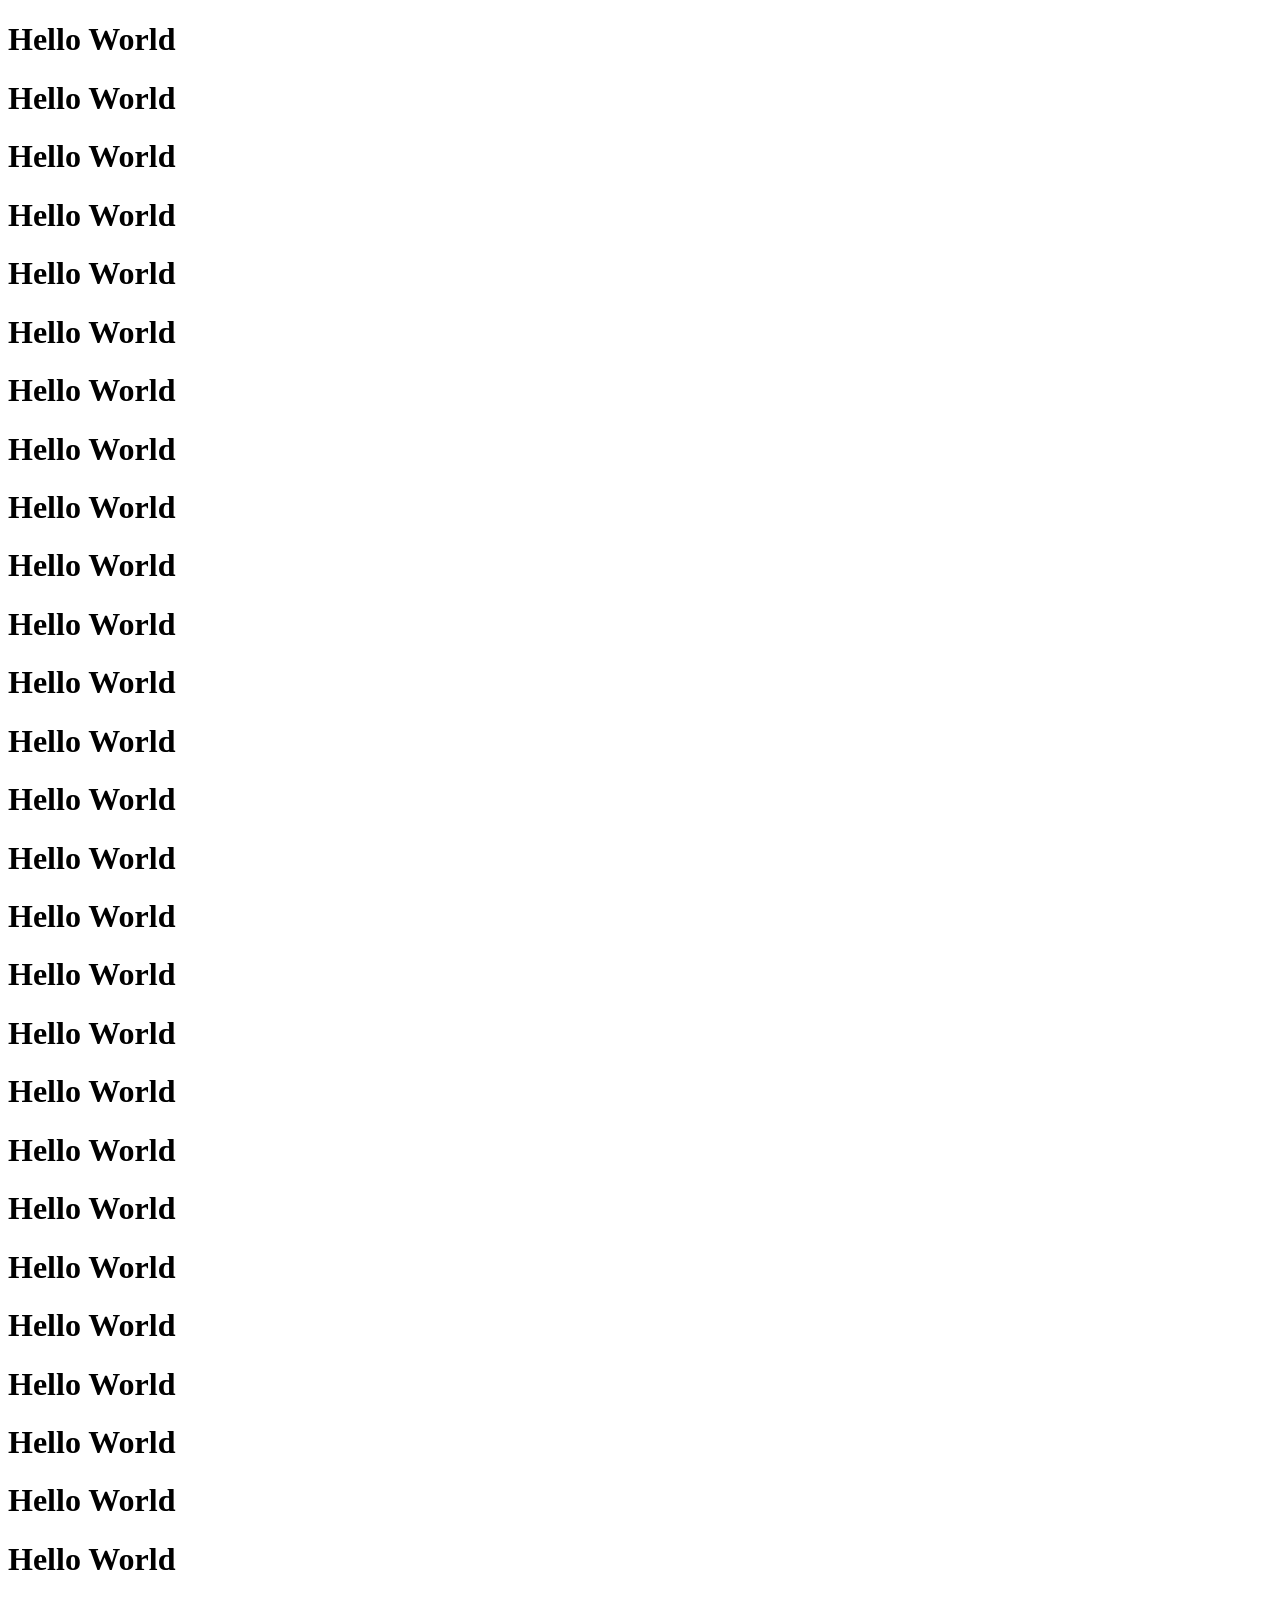
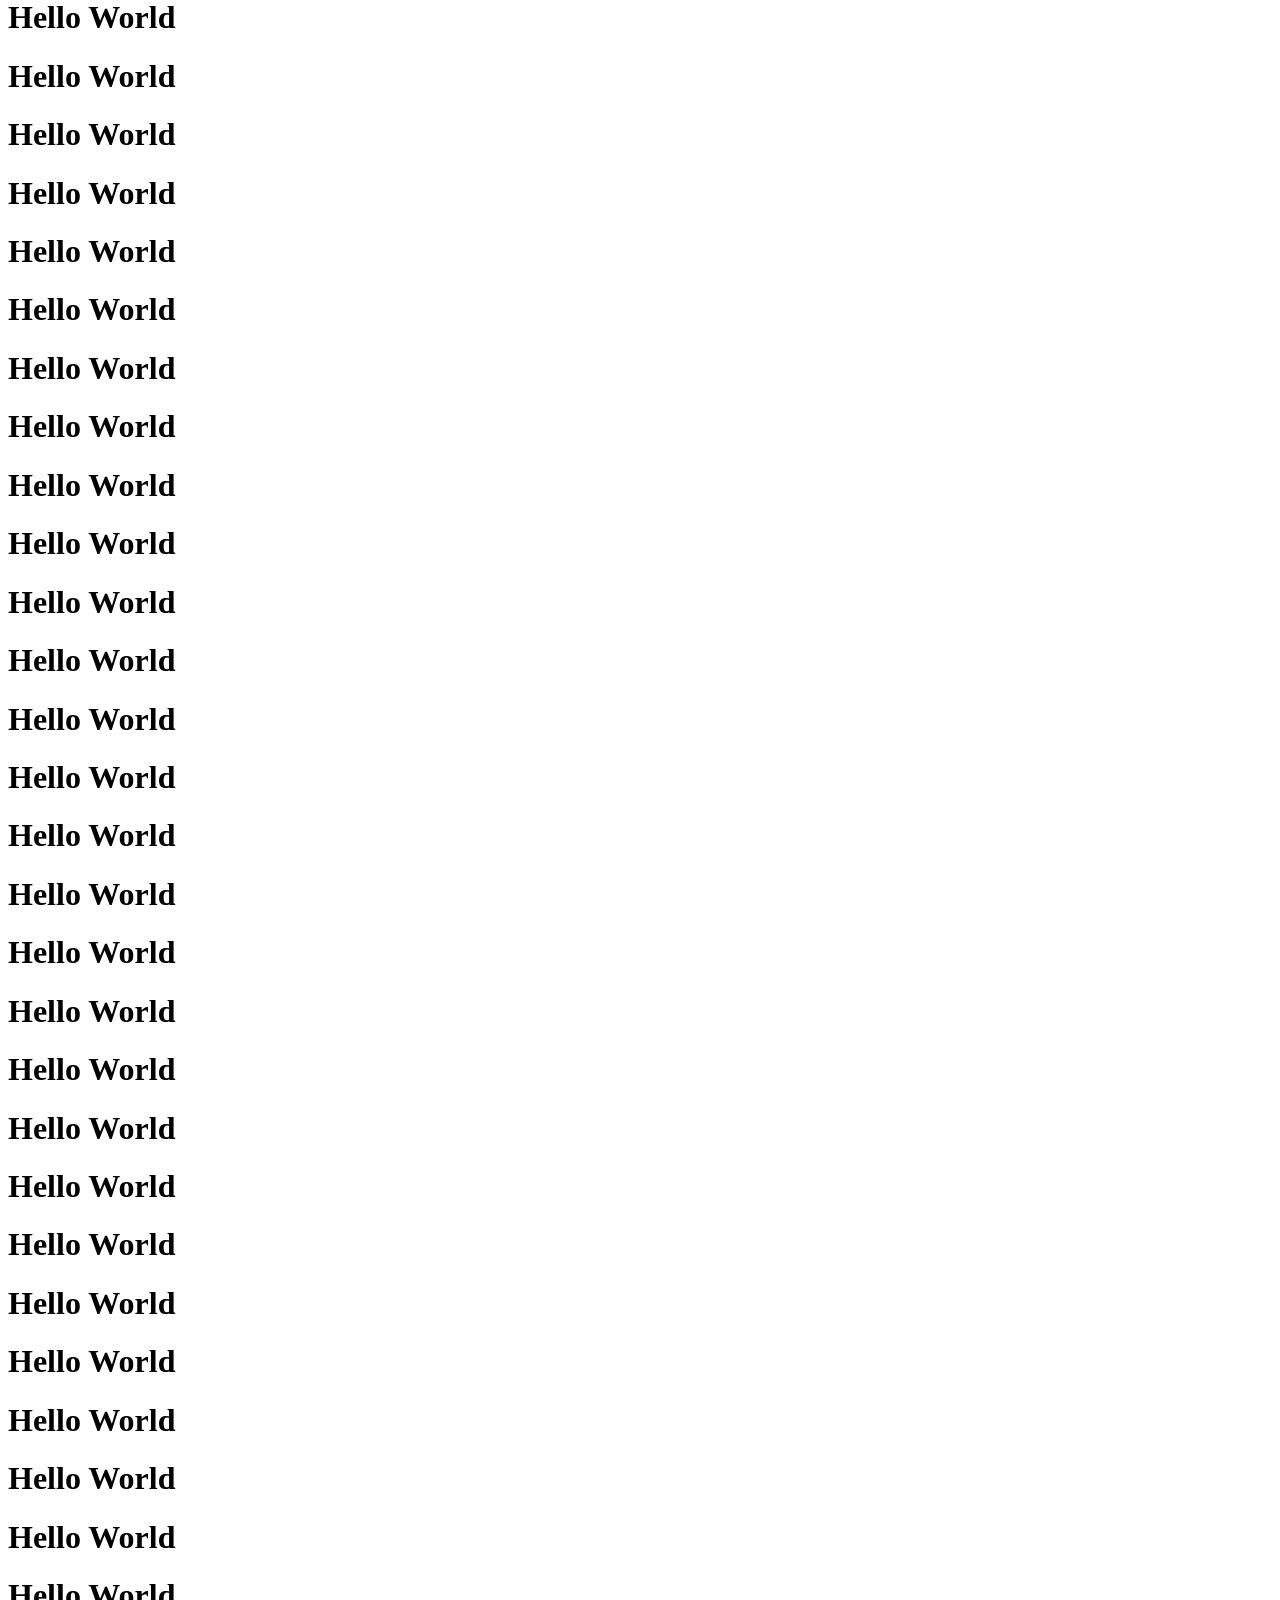
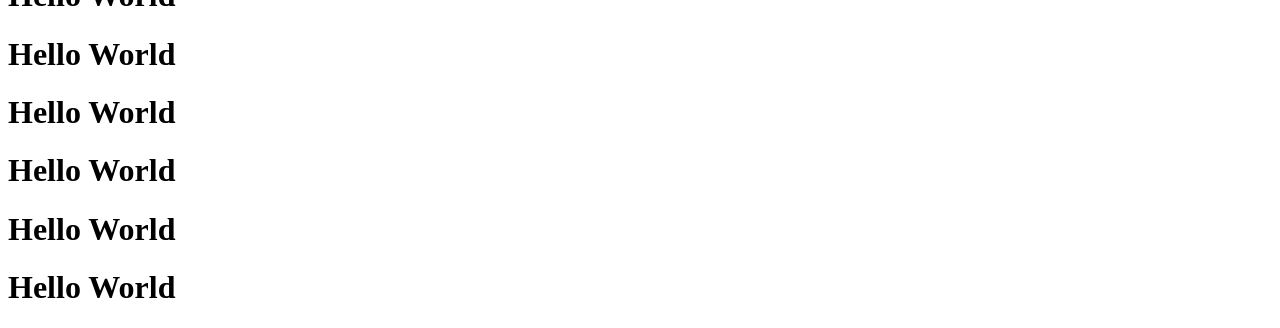
<file: monitored_folder/index.html>
<!DOCTYPE html>
<html>
<head><title>Sample</title></head>
<body><h1>Hello World</h1></body>
</html>
<!DOCTYPE html>
<html>
<head><title>Sample</title></head>
<body><h1>Hello World</h1></body>
</html>
<!DOCTYPE html>
<html>
<head><title>Sample</title></head>
<body><h1>Hello World</h1></body>
</html>
<!DOCTYPE html>
<html>
<head><title>Sample</title></head>
<body><h1>Hello World</h1></body>
</html>
<!DOCTYPE html>
<html>
<head><title>Sample</title></head>
<body><h1>Hello World</h1></body>
</html>
<!DOCTYPE html>
<html>
<head><title>Sample</title></head>
<body><h1>Hello World</h1></body>
</html>
<!DOCTYPE html>
<html>
<head><title>Sample</title></head>
<body><h1>Hello World</h1></body>
</html>
<!DOCTYPE html>
<html>
<head><title>Sample</title></head>
<body><h1>Hello World</h1></body>
</html>
<!DOCTYPE html>
<html>
<head><title>Sample</title></head>
<body><h1>Hello World</h1></body>
</html>
<!DOCTYPE html>
<html>
<head><title>Sample</title></head>
<body><h1>Hello World</h1></body>
</html>
<!DOCTYPE html>
<html>
<head><title>Sample</title></head>
<body><h1>Hello World</h1></body>
</html>
<!DOCTYPE html>
<html>
<head><title>Sample</title></head>
<body><h1>Hello World</h1></body>
</html>
<!DOCTYPE html>
<html>
<head><title>Sample</title></head>
<body><h1>Hello World</h1></body>
</html>
<!DOCTYPE html>
<html>
<head><title>Sample</title></head>
<body><h1>Hello World</h1></body>
</html>
<!DOCTYPE html>
<html>
<head><title>Sample</title></head>
<body><h1>Hello World</h1></body>
</html>
<!DOCTYPE html>
<html>
<head><title>Sample</title></head>
<body><h1>Hello World</h1></body>
</html>
<!DOCTYPE html>
<html>
<head><title>Sample</title></head>
<body><h1>Hello World</h1></body>
</html>
<!DOCTYPE html>
<html>
<head><title>Sample</title></head>
<body><h1>Hello World</h1></body>
</html>
<!DOCTYPE html>
<html>
<head><title>Sample</title></head>
<body><h1>Hello World</h1></body>
</html>
<!DOCTYPE html>
<html>
<head><title>Sample</title></head>
<body><h1>Hello World</h1></body>
</html>
<!DOCTYPE html>
<html>
<head><title>Sample</title></head>
<body><h1>Hello World</h1></body>
</html>
<!DOCTYPE html>
<html>
<head><title>Sample</title></head>
<body><h1>Hello World</h1></body>
</html>
<!DOCTYPE html>
<html>
<head><title>Sample</title></head>
<body><h1>Hello World</h1></body>
</html>
<!DOCTYPE html>
<html>
<head><title>Sample</title></head>
<body><h1>Hello World</h1></body>
</html>
<!DOCTYPE html>
<html>
<head><title>Sample</title></head>
<body><h1>Hello World</h1></body>
</html>
<!DOCTYPE html>
<html>
<head><title>Sample</title></head>
<body><h1>Hello World</h1></body>
</html>
<!DOCTYPE html>
<html>
<head><title>Sample</title></head>
<body><h1>Hello World</h1></body>
</html>
<!DOCTYPE html>
<html>
<head><title>Sample</title></head>
<body><h1>Hello World</h1></body>
</html>
<!DOCTYPE html>
<html>
<head><title>Sample</title></head>
<body><h1>Hello World</h1></body>
</html>
<!DOCTYPE html>
<html>
<head><title>Sample</title></head>
<body><h1>Hello World</h1></body>
</html>
<!DOCTYPE html>
<html>
<head><title>Sample</title></head>
<body><h1>Hello World</h1></body>
</html>
<!DOCTYPE html>
<html>
<head><title>Sample</title></head>
<body><h1>Hello World</h1></body>
</html>
<!DOCTYPE html>
<html>
<head><title>Sample</title></head>
<body><h1>Hello World</h1></body>
</html>
<!DOCTYPE html>
<html>
<head><title>Sample</title></head>
<body><h1>Hello World</h1></body>
</html>
<!DOCTYPE html>
<html>
<head><title>Sample</title></head>
<body><h1>Hello World</h1></body>
</html>
<!DOCTYPE html>
<html>
<head><title>Sample</title></head>
<body><h1>Hello World</h1></body>
</html>
<!DOCTYPE html>
<html>
<head><title>Sample</title></head>
<body><h1>Hello World</h1></body>
</html>
<!DOCTYPE html>
<html>
<head><title>Sample</title></head>
<body><h1>Hello World</h1></body>
</html>
<!DOCTYPE html>
<html>
<head><title>Sample</title></head>
<body><h1>Hello World</h1></body>
</html>
<!DOCTYPE html>
<html>
<head><title>Sample</title></head>
<body><h1>Hello World</h1></body>
</html>
<!DOCTYPE html>
<html>
<head><title>Sample</title></head>
<body><h1>Hello World</h1></body>
</html>
<!DOCTYPE html>
<html>
<head><title>Sample</title></head>
<body><h1>Hello World</h1></body>
</html>
<!DOCTYPE html>
<html>
<head><title>Sample</title></head>
<body><h1>Hello World</h1></body>
</html>
<!DOCTYPE html>
<html>
<head><title>Sample</title></head>
<body><h1>Hello World</h1></body>
</html>
<!DOCTYPE html>
<html>
<head><title>Sample</title></head>
<body><h1>Hello World</h1></body>
</html>
<!DOCTYPE html>
<html>
<head><title>Sample</title></head>
<body><h1>Hello World</h1></body>
</html>
<!DOCTYPE html>
<html>
<head><title>Sample</title></head>
<body><h1>Hello World</h1></body>
</html>
<!DOCTYPE html>
<html>
<head><title>Sample</title></head>
<body><h1>Hello World</h1></body>
</html>
<!DOCTYPE html>
<html>
<head><title>Sample</title></head>
<body><h1>Hello World</h1></body>
</html>
<!DOCTYPE html>
<html>
<head><title>Sample</title></head>
<body><h1>Hello World</h1></body>
</html>
<!DOCTYPE html>
<html>
<head><title>Sample</title></head>
<body><h1>Hello World</h1></body>
</html>
<!DOCTYPE html>
<html>
<head><title>Sample</title></head>
<body><h1>Hello World</h1></body>
</html>
<!DOCTYPE html>
<html>
<head><title>Sample</title></head>
<body><h1>Hello World</h1></body>
</html>
<!DOCTYPE html>
<html>
<head><title>Sample</title></head>
<body><h1>Hello World</h1></body>
</html>
<!DOCTYPE html>
<html>
<head><title>Sample</title></head>
<body><h1>Hello World</h1></body>
</html>
<!DOCTYPE html>
<html>
<head><title>Sample</title></head>
<body><h1>Hello World</h1></body>
</html>
<!DOCTYPE html>
<html>
<head><title>Sample</title></head>
<body><h1>Hello World</h1></body>
</html>
<!DOCTYPE html>
<html>
<head><title>Sample</title></head>
<body><h1>Hello World</h1></body>
</html>
<!DOCTYPE html>
<html>
<head><title>Sample</title></head>
<body><h1>Hello World</h1></body>
</html>
<!DOCTYPE html>
<html>
<head><title>Sample</title></head>
<body><h1>Hello World</h1></body>
</html>
</file>
